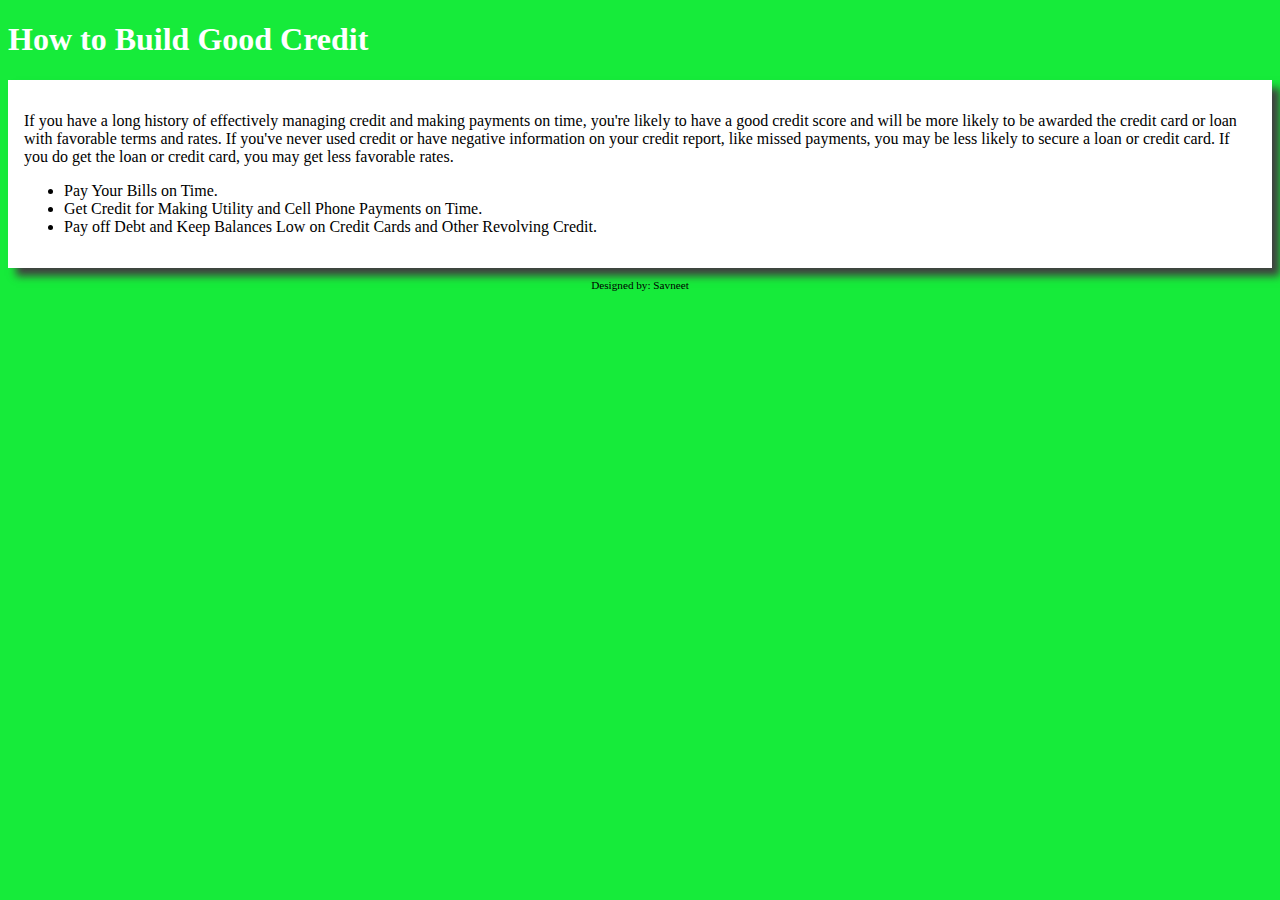
<file: index.html>
<!DOCTYPE html>
<!--Savneet 12-12-2020-->
<html lang="en">

<head>
    <meta charset="UTF-8">
    <meta name="description" content="This website provides helpful information about how to build good credit.">
    <meta name="viewport" content="width=device-width, initial-scale=1.0">
    <link rel="stylesheet" href="style/apply.css">
    <title>Credit</title>
</head>

<body>
    <div id="container">
        <header>
            <h1>
                How to Build Good Credit
            </h1>
        </header>
        <main>
            <p>
                If you have a long history of effectively managing credit and making payments on time, you're likely to
                have
                a good credit score and will be more likely to be awarded the credit card or loan with favorable terms
                and
                rates. If you've never used credit or have negative information on your credit report, like missed
                payments,
                you may be less likely to secure a loan or credit card. If you do get the loan or credit card, you may
                get
                less favorable rates.
            </p>
            <ul>
                <li>Pay Your Bills on Time.</li>
                <li>Get Credit for Making Utility and Cell Phone Payments on Time.</li>
                <li>Pay off Debt and Keep Balances Low on Credit Cards and Other Revolving Credit.</li>
            </ul>
        </main>
        <footer>
            <p>Designed by: Savneet</p>
        </footer>
    </div>

</body>

</html>
</file>
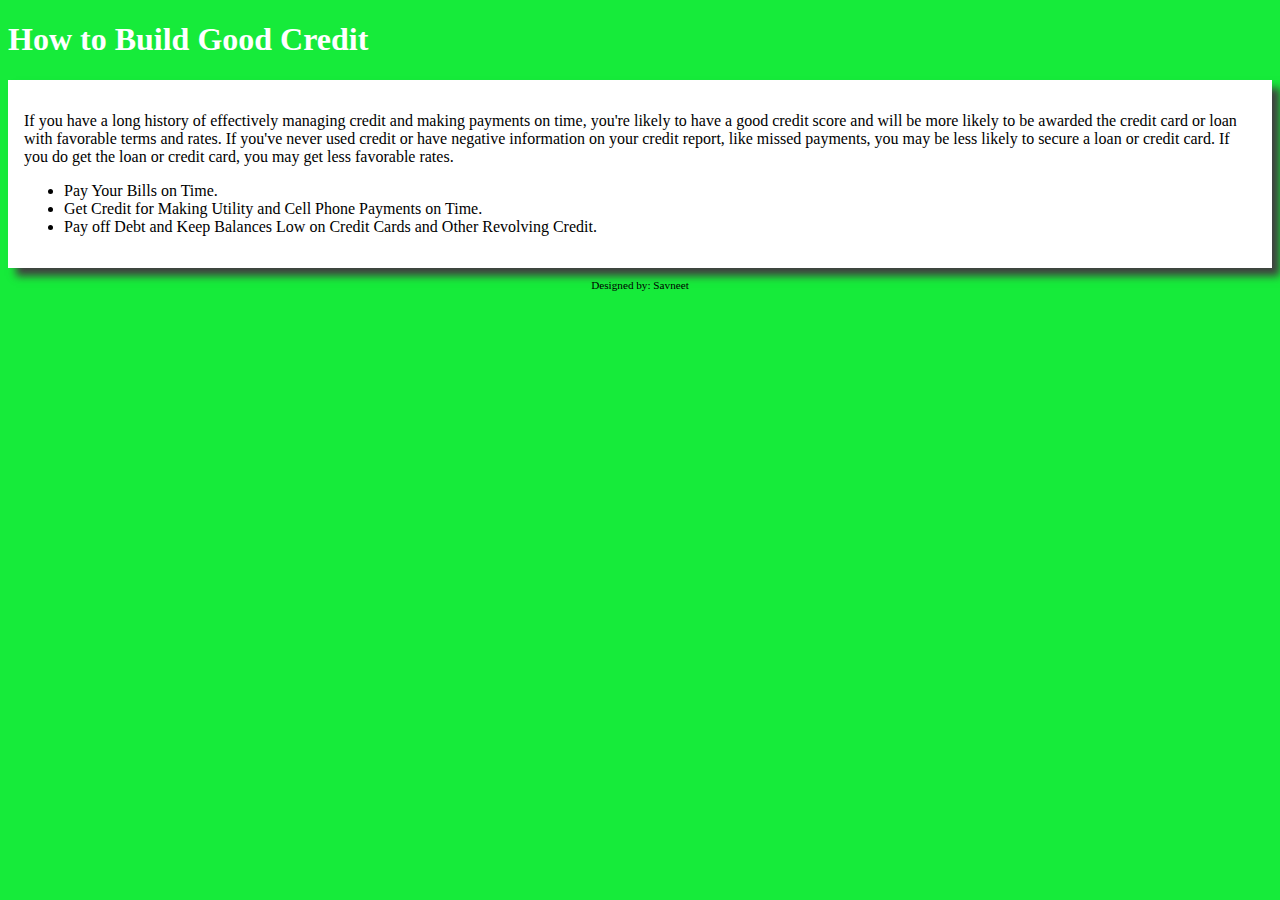
<file: apply.html>
<!DOCTYPE html>
<!--Savneet 12-12-2020-->
<html lang="en">

<head>
    <meta charset="UTF-8">
    <meta name="viewport" content="width=device-width, initial-scale=1.0">
    <link rel="stylesheet" href="style/apply.css">
    <title>Credit</title>
</head>

<body>
    <div id="container">
        <header>
            <h1>
                How to Build Good Credit
            </h1>
        </header>
        <main>
            <p>
                If you have a long history of effectively managing credit and making payments on time, you're likely to
                have
                a good credit score and will be more likely to be awarded the credit card or loan with favorable terms
                and
                rates. If you've never used credit or have negative information on your credit report, like missed
                payments,
                you may be less likely to secure a loan or credit card. If you do get the loan or credit card, you may
                get
                less favorable rates.
            </p>
            <ul>
                <li>Pay Your Bills on Time.</li>
                <li>Get Credit for Making Utility and Cell Phone Payments on Time.</li>
                <li>Pay off Debt and Keep Balances Low on Credit Cards and Other Revolving Credit.</li>
            </ul>
        </main>
        <footer>
            <p>Designed by: Savneet</p>
        </footer>
    </div>

</body>

</html>
</file>
<file: style/apply.css>
/*Savneet 12-12-2020*/
body {
	background-color: #16eb3a;
}
h1{
    color: #FFFFFF;
}
main {
	display: block;
	margin-top: 1%;
	padding: 1em;	
    background-color: #FFFFFF;
    box-shadow: .5em .5em .5em #404040;
}
/* Style for the footer element */
footer {
	font-size: .70em;
	text-align: center;
}
</file>
